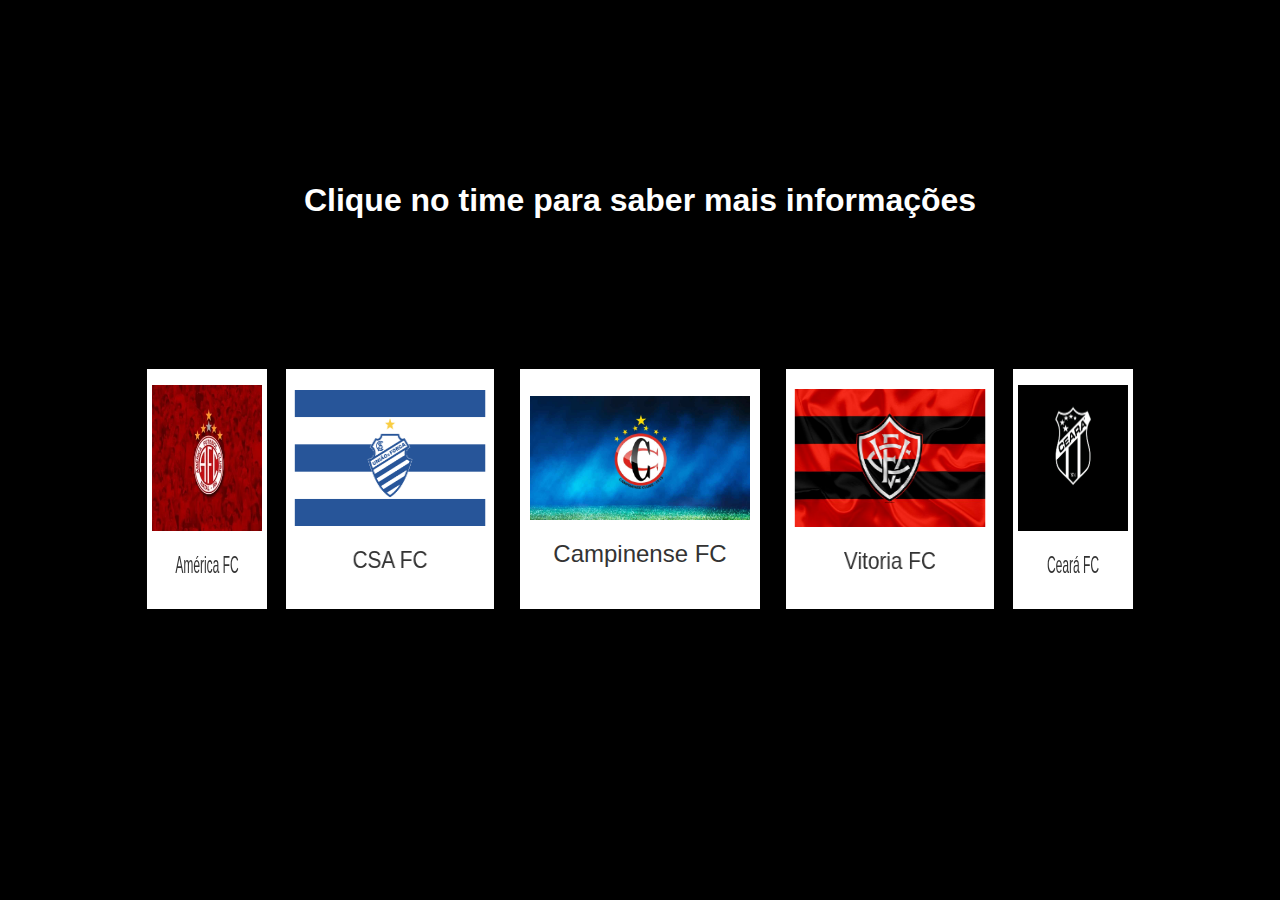
<file: index.html>
<!DOCTYPE html>
<html lang="pt-br">
<head>

    <meta charset="UTF-8">
    <meta name="viewport" content="width=device-width, initial-scale=1.0">

    <title>Galeria Imagens de Times 3D</title>

    <link rel="stylesheet" type="text/css" href="estilo.css">
</head>
<body>

    <h1>Clique no time para saber mais informações</h1>

    <div class="caixa">
    <span style="--i:1;">

        <img src="time1.jpg" alt="Time 1" onclick="abrirImagem('time1.jpg','Este time é o Vitória, foi fundando em Salvador BA')">

        <p>Vitoria FC</p>

    </span>

    <span style="--i:2;">

        <img src="time2.jpg" alt="Time 2" onclick="abrirImagem('time2.jpg','Este time é o Ceará, foi fundando em Fortaleza CE')">

        <p>Ceará FC</p>

    </span>

    <span style="--i:3;">

        <img src="time3.jpg" alt="Time 3" onclick="abrirImagem('time3.jpg','Este time é o Náutico, foi fundando em Recife PE')">

        <p>Náutico FC</p>

    </span>

    <span style="--i:4;">

        <img src="time4.jpg" alt="Time 4" onclick="abrirImagem('time4.jpg','Este time é o Santa Cruz, foi fundando em Recife PE')">

        <p>Santa Cruz FC</p>

    </span>

    <span style="--i:5;">

        <img src="time5.jpg" alt="Time 5" onclick="abrirImagem('time5.jpg','Este time é o Sport, foi fundando em Recife PE')">

        <p>Sport FC</p>

    </span>

    <span style="--i:6;">

        <img src="time6.jpg" alt="Time 6" onclick="abrirImagem('time6.jpg','Este time é o Bahia, foi fundando em Salvador BA')">

        <p>Bahia FC</p>

    </span>

    <span style="--i:7;">

        <img src="time7.jpg" alt="Time 7" onclick="abrirImagem('time7.jpg','Este time é o CRB, foi fundando em Maceio AL')">

        <p>CRB FC</p>

    </span>

    <span style="--i:8;">

        <img src="time8.jpg" alt="Time 8" onclick="abrirImagem('time8.jpg','Este time é o Sampaio Correa, foi fundando no São Luiz MA')">

        <p>Samapaio Correa FC</p>

    </span>

    <span style="--i:9;">

        <img src="time9.jpg" alt="Time 9" onclick="abrirImagem('time9.jpg','Este time é o ABC, foi fundando em Natal RN')">

        <p>ABC FC</p>

    </span>

    <span style="--i:10;">

        <img src="time10.jpg" alt="Time 10" onclick="abrirImagem('time10.jpg','Este time é o América, foi fundando em Natal RN')">

        <p>América FC</p>

    </span>

    <span style="--i:11;">

        <img src="time11.jpg" alt="Time 11" onclick="abrirImagem('time11.jpg','Este time é o CSA, foi fundando em Macéio Al')">

        <p>CSA FC</p>

    </span>

    <span style="--i:12;">

        <img src="time12.jpg" alt="Time 12" onclick="abrirImagem('time12.jpg','Este time é o Campinense, foi fundando em Campina Grande BA')">

        <p>Campinense FC</p>

    </span>
</div>

    <script>

    function abrirImagem(imagem, descricao) {

        let url = `imagem.html?imagem=${imagem}&descricao=${encodeURIComponent(descricao)}`;

        window.open(url, '_blank');
        
    }        

    </script>
</body>
</html>
</file>
<file: estilo.css>
body   {

    margin: 0;

    display: flex;

    flex-direction: column;

    justify-content: center;

    align-items: center;

    height: 100vh;

    background-color: #000;

    color: #fff;

    font-family: Arial, sans-serif;

}

h1 {

    margin-bottom: 20px;

    font-size: 2em;
}

.caixa {

    position: relative;

    width: 700px;

    height: 500px;

    transform-style: preserve-3d;

    animation: girar 20s infinite linear;

    transform: rotateY(0deg);

}

.caixa span {

    position: absolute;

    width: 240px;

    height: 240px;

    background: #fff;

    display: flex;

    flex-direction: column;

    justify-content: center;

    align-items: center;

    top: 50%;

    left: 50%;

    transform-origin: center center;

    transform: translate(-50%, -50%) rotateY(calc(var(--i) * 30deg)) translateZ(500px);

    transition: transform 2s;

    margin: 0;

    box-sizing: border-box;

    padding: 10px;

}

.caixa span p{

    font-size: 24px;

    color: #333;

    text-align: center;

    margin-top: 10px;

}

.caixa span img {

    max-width: 100%;

    max-height: 100%;

    cursor: pointer;

    padding: 10px;
}

@keyframes girar {

    from {

        transform: rotateY(0deg);
    }

    to {

        transform: rotateY(360deg);
    }
}
</file>
